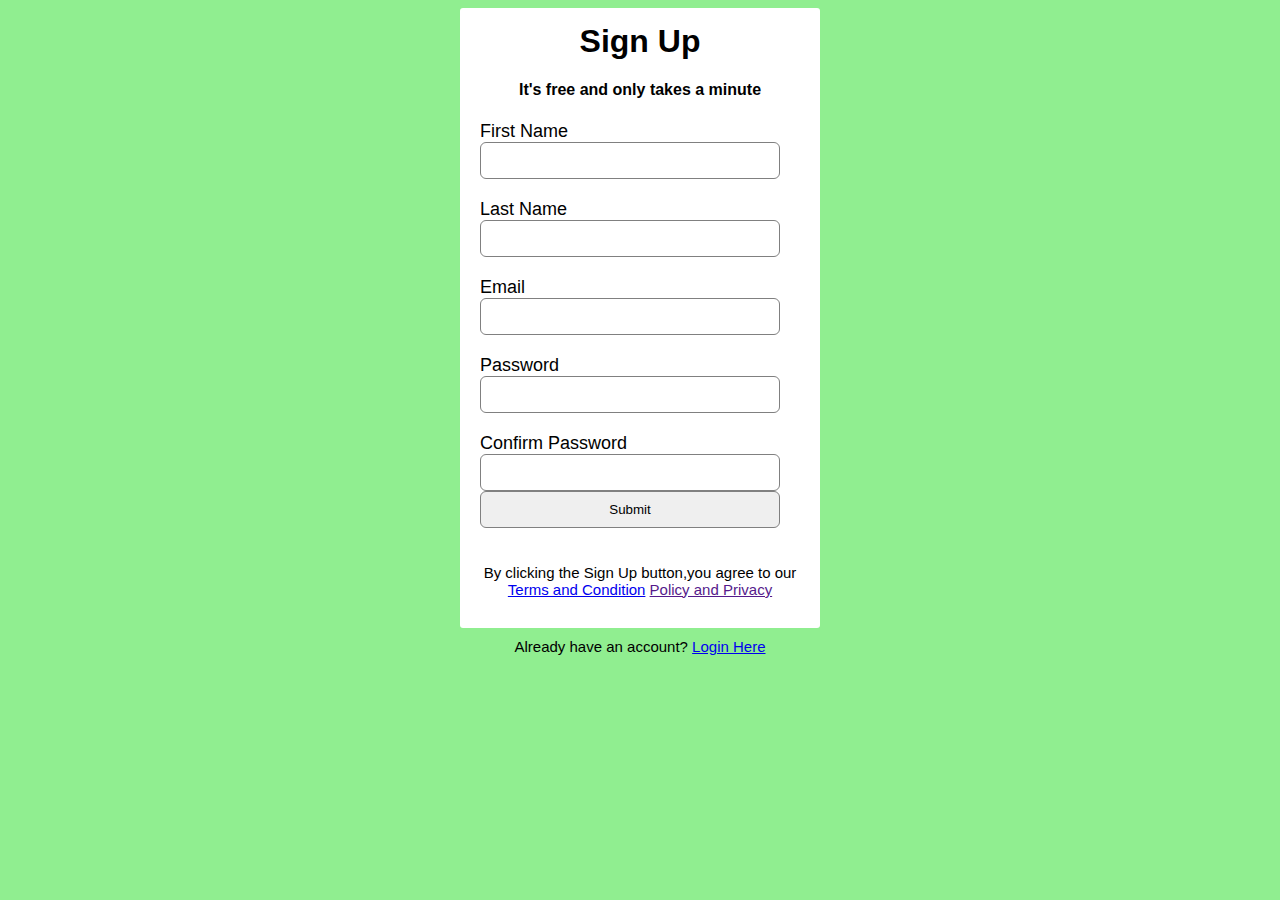
<file: login.html>
<html>
    <head>
        <title>Sign Up</title>
        <link rel="stylesheet" href="login.css">
        <link rel="icon" type="image/icon" href="image/favicon.png">

    </head>

    <body>
        <div class="signup-box">
            <h1>Sign Up</h1>
            <h4>It's free and only takes a minute</h4>
            <form action="login2.html" target="_blank" method="get">
                <label>First Name</label>   
                <input type="text" placeholder="" required>
                <label>Last Name</label>   
                <input type="text" placeholder="" required>
                <label>Email</label>   
                <input type="email" placeholder="" required>
                <label>Password</label>   
                <input type="password" placeholder="" required>
                <label>Confirm Password</label>   
                <input type="password" placeholder="" required>
                <input type="submit" value="Submit">
            </form>

            <p>By clicking the Sign Up button,you agree to our <br>
            <a href="#">Terms and Condition</a> <a href="">Policy and Privacy</a>
            </p>
        </div>
        <p class="para-2">Already have an account? <a href="login2.html">Login Here</a></p>

    </body>

</html>
</file>
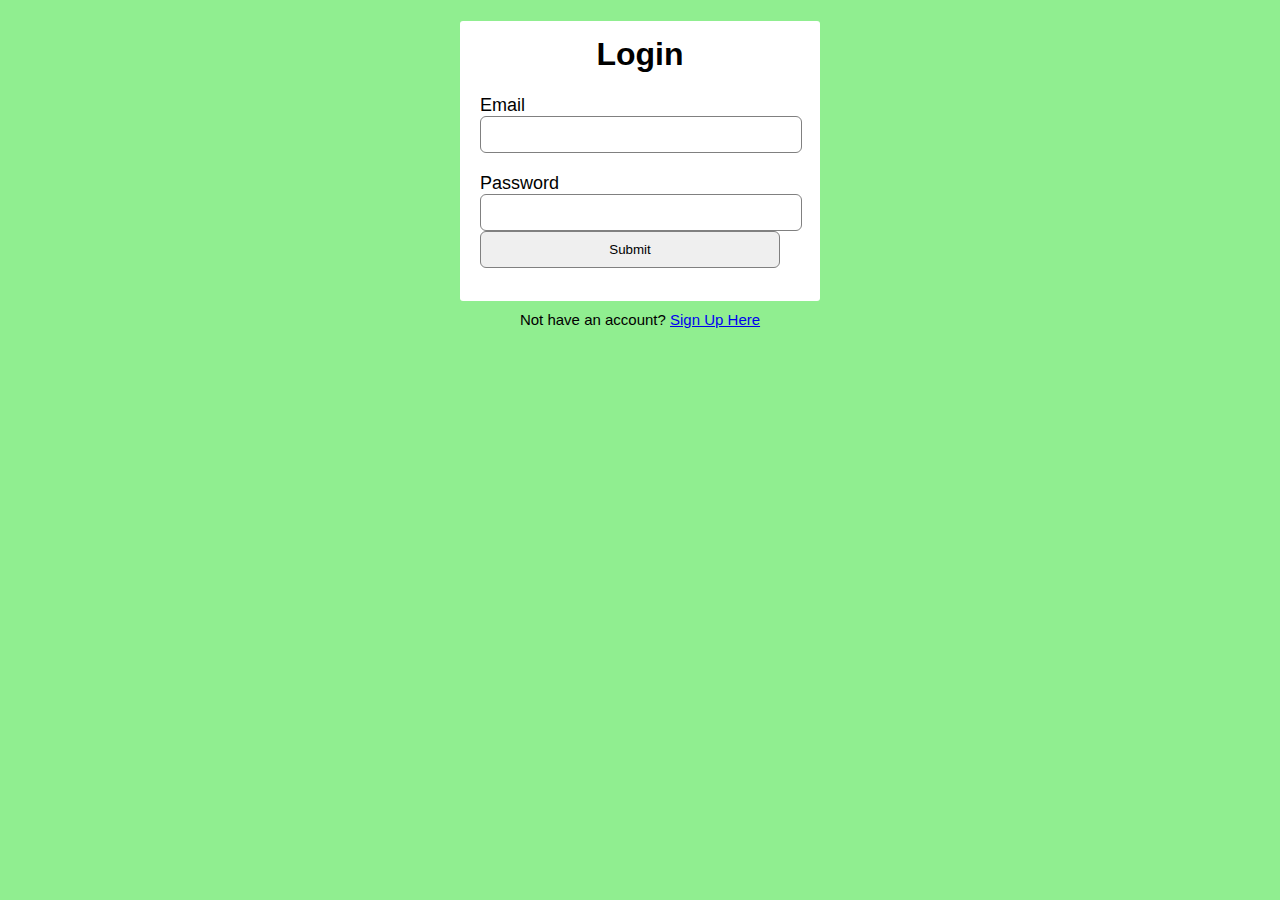
<file: login2.html>
<!DOCTYPE html>
<html lang="en">
<head>
    
    <title>Login</title>
    <link rel="stylesheet" href="login.css">
    <link rel="icon" type="image/icon" href="image/favicon.png">
</head>
<body>
   <div class="login-box">
    <h1>Login</h1>
    <form action="C:\Users\DELL\OneDrive\Desktop\Grocery store\index.html" target="_blank">
        <label>Email</label>   
        <input type="email" placeholder=""required>
        <label>Password</label>   
        <input type="password" placeholder=""required>
        <input type="submit" value="Submit">
    </form>
   </div> 
   <p class="para-2">Not have an account? <a href="login.html">Sign Up Here</a>
   </p>
</body>
</html>
</file>
<file: login.css>
body{
    background-color: lightgreen;
    font-family: 'Roboto', sans-serif;
}

.signup-box{
    width: 360px;
    height: 620px;
    margin: auto;
    background-color: white;
    border-radius: 3px;

}

.login-box{
    width: 360px;
    height: 280px;
    margin: auto;
    border-radius: 3px;
    background-color: white;

}
h1{
    text-align: center;
    padding-top: 15px;

}

h4{
    text-align: center;
}

form{
    width: 300px;
    margin-left: 20px;

}

form label{
    display: flex;
    margin-top: 20px;
    font-size: 18px;

}

form input{
    width: 100%;
    padding: 10px;
    margin 8px;
    border: 2px;
    border: 1px solid gray;
    border-radius: 6px;
    outline: none;


}
form input:hover
{
    color:var(--green);
}

input[type="button"]{
    width:320px;
    height: 35px;
    margin-top: 40px ;
    border: none;
    padding: 4px;
    background-color: #49c1a2;
    color: rgb(194, 137, 21);
    font-size: 18px;
    cursor: pointer;

}


  

p{
    text-align: center;
    padding-top: 20px;
    font-size: 15px;

}

.para-2{
    text-align: center;
    color: white;
    font-size: 15px;
    margin-top: -10px;

}

.para-2{
    color: black;
}
</file>
